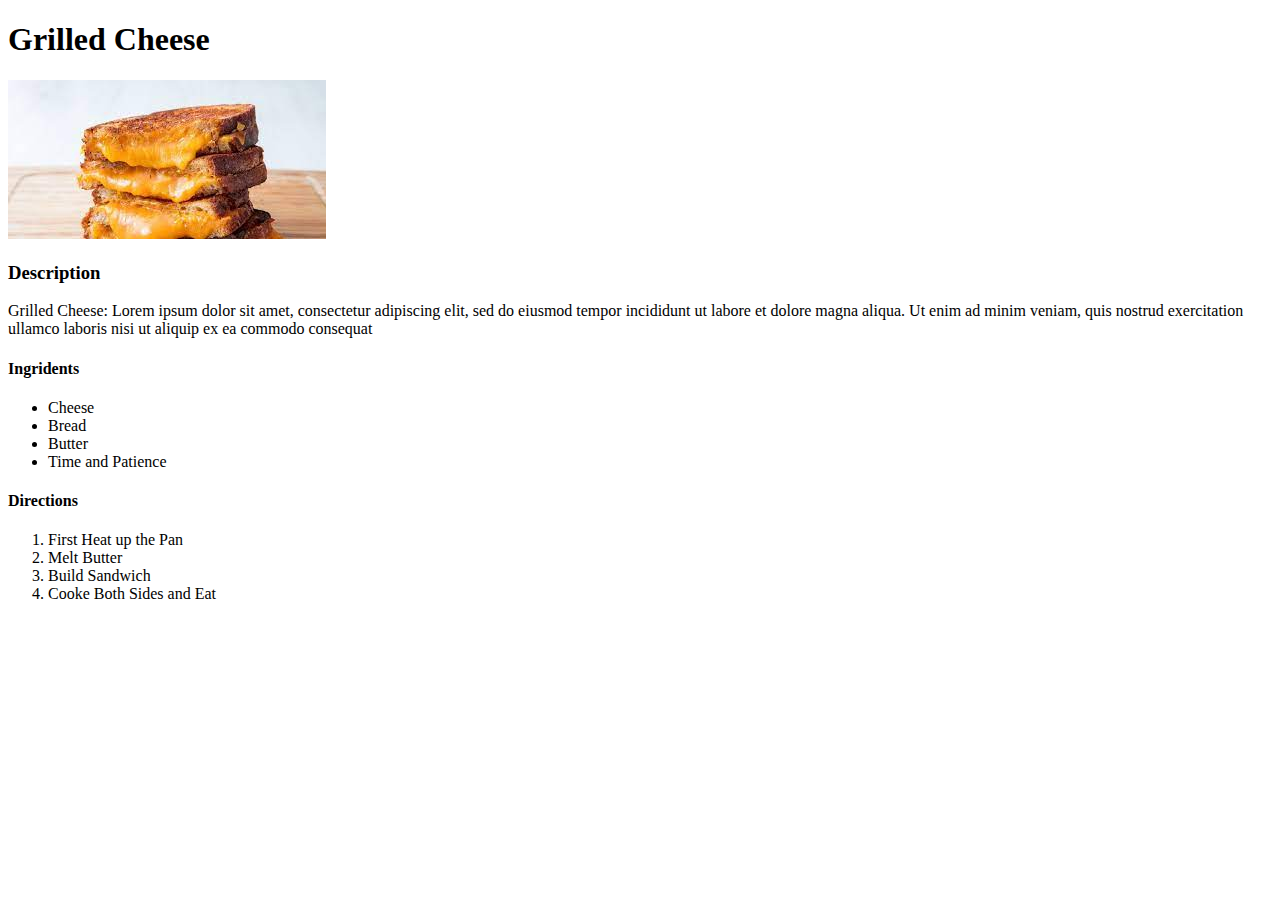
<file: recipes/grilledcheese.html>
<!DOCTYPE html>

<html>

<head>
    <title></title>
    <meta charset="utf-8">
</head>


<body> 

    <h1>Grilled Cheese</h1>
    <img src="img/grilledcheese.jpeg" alt="Grilled Cheese">
        <h3>Description</h3>
        <p>Grilled Cheese: Lorem ipsum dolor sit amet, consectetur adipiscing elit, sed do eiusmod tempor incididunt ut labore et dolore magna aliqua. Ut enim ad minim veniam, quis nostrud exercitation ullamco laboris nisi ut aliquip ex ea commodo consequat 
        </p>

    <h4>Ingridents</h4>
        <ul>
            <li>Cheese</li>
            <li>Bread</li>
            <li>Butter</li>
            <li>Time and Patience</li>
        </ul>
    <h4>Directions</h4>
        <ol>
            <li>First Heat up the Pan<lil>
            <li>Melt Butter</li>
            <li>Build Sandwich</li>
            <li>Cooke Both Sides and Eat</li>
        </ol>
</body>

</html>
</file>
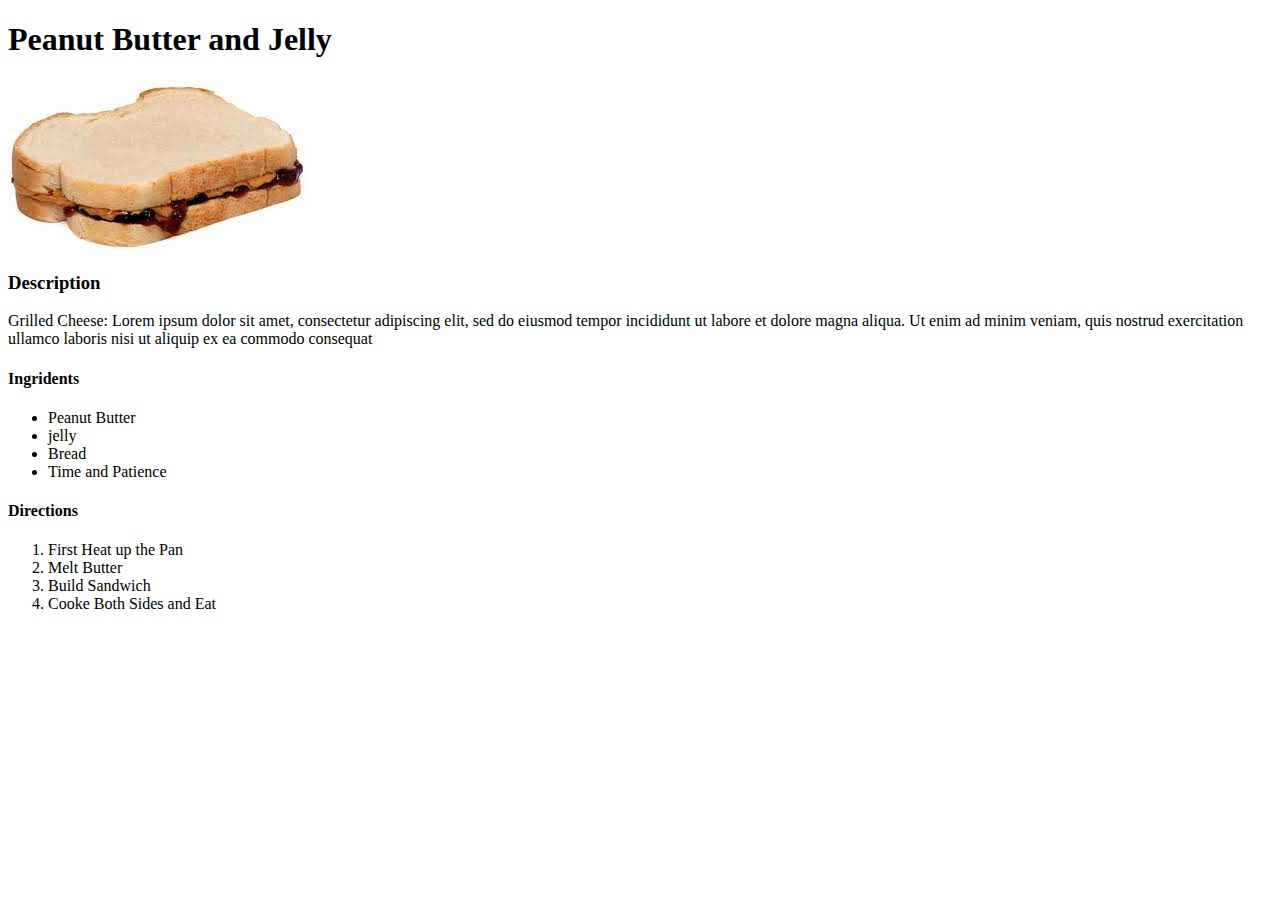
<file: recipes/pbj.html>
<!DOCTYPE html>

<html>

<head>
    <title>PBJ Recipe</title>
    <meta charset="utf-8">
</head>


<body> 

    <h1>Peanut Butter and Jelly</h1>
    <img src="img/pbj.jpeg" alt="Peanut Butter and Jelly">
        <h3>Description</h3>
        <p>Grilled Cheese: Lorem ipsum dolor sit amet, consectetur adipiscing elit, sed do eiusmod tempor incididunt ut labore et dolore magna aliqua. Ut enim ad minim veniam, quis nostrud exercitation ullamco laboris nisi ut aliquip ex ea commodo consequat 
        </p>

    <h4>Ingridents</h4>
        <ul>
            <li>Peanut Butter</li>
            <li>jelly</li>
            <li>Bread</li>
            <li>Time and Patience</li>
        </ul>
    <h4>Directions</h4>
        <ol>
            <li>First Heat up the Pan<lil>
            <li>Melt Butter</li>
            <li>Build Sandwich</li>
            <li>Cooke Both Sides and Eat</li>
        </ol>
</body>

</html>
</file>
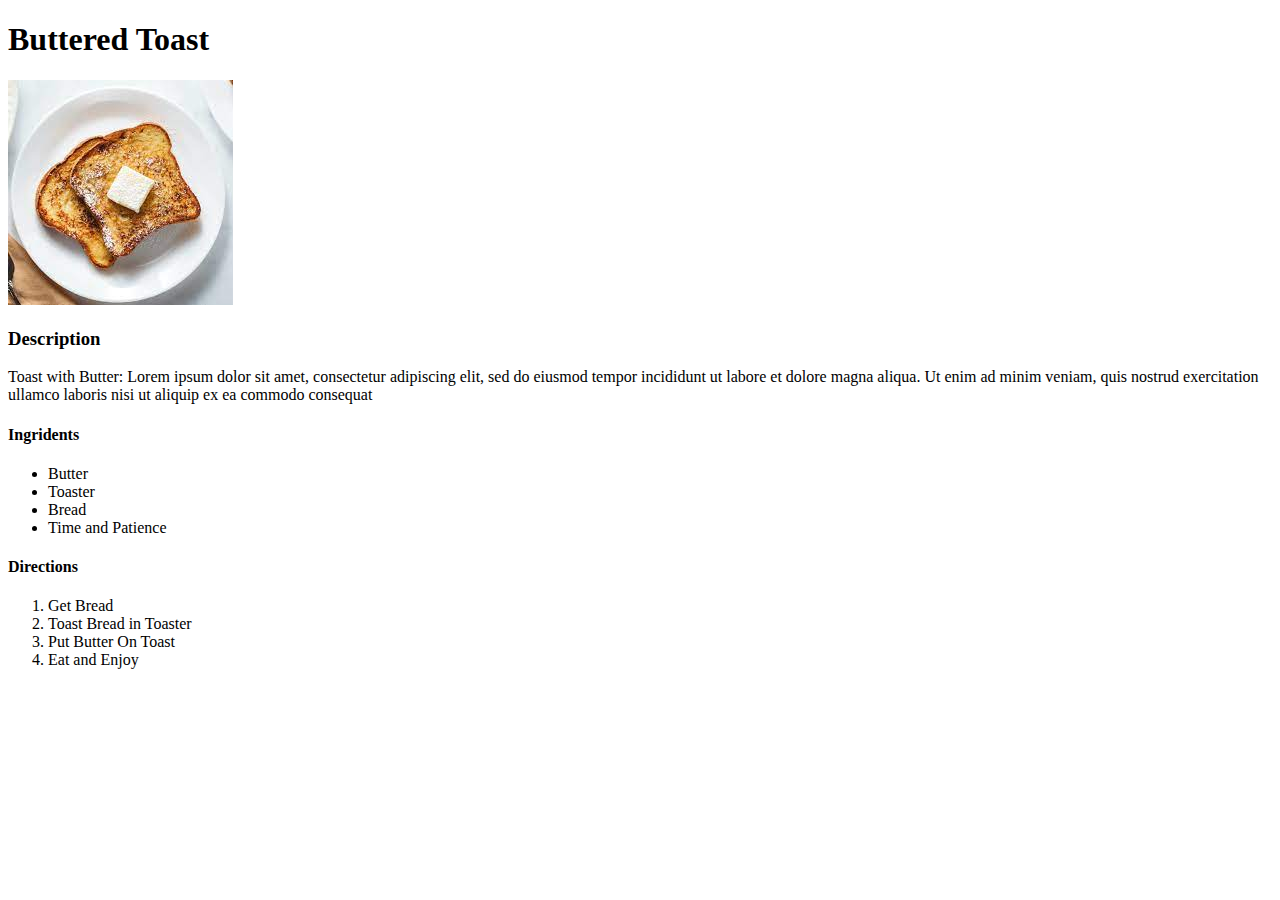
<file: recipes/toast.html>
<!DOCTYPE html>

<html>

<head>
    <title>Buttered Toast</title>
    <meta charset="utf-8">
</head>


<body> 

    <h1>Buttered Toast</h1>
    <img src="img/toast.jpeg" alt="Peanut Butter and Jelly">
        <h3>Description</h3>
        <p>Toast with Butter: Lorem ipsum dolor sit amet, consectetur adipiscing elit, sed do eiusmod tempor incididunt ut labore et dolore magna aliqua. Ut enim ad minim veniam, quis nostrud exercitation ullamco laboris nisi ut aliquip ex ea commodo consequat 
        </p>

    <h4>Ingridents</h4>
        <ul>
            <li>Butter</li>
            <li>Toaster</li>
            <li>Bread</li>
            <li>Time and Patience</li>
        </ul>
    <h4>Directions</h4>
        <ol>
            <li>Get Bread<lil>
            <li>Toast Bread in Toaster</li>
            <li>Put Butter On Toast</li>
            <li>Eat and Enjoy</li>
        </ol>
</body>

</html>
</file>
